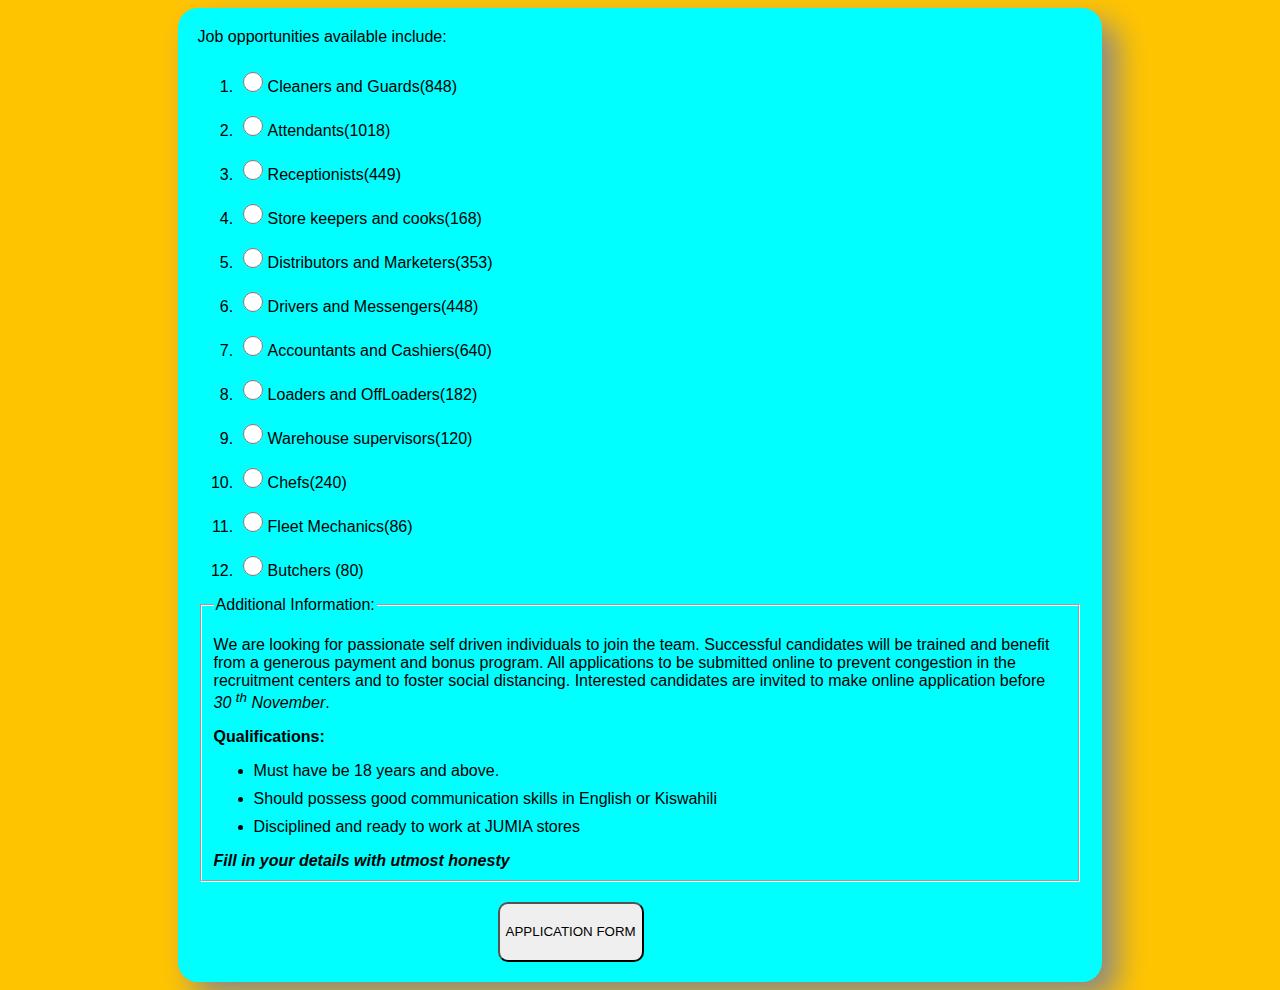
<file: availableJobs.html>
<!DOCTYPE html>
<html>
    <head>
        <title>Available Jobs</title>
        <meta charset="utf-8">
    <meta name="viewport" content="width=device-width, initial-scale=1.0">
    <link rel="stylesheet"href="availableJobs.css"/>
    </head>
    <body>
        <main>
           <div id="container">
            <form method="POST"action="index1.html">

                <label>Job opportunities available include: </label>
                
                <ol>
                    <li><label for="job[]"><input type="radio"name="job[]"selected/>Cleaners and Guards(848)</label></li>
                    <li><label for="job[]"><input type="radio"name="job[]" />Attendants(1018)</label></li>
                    <li><label for="job[]"><input type="radio"name="job[]" />Receptionists(449)</label></li>
                    <li><label for="job[]"><input type="radio"name="job[]" />Store keepers and cooks(168)</label></li>
                    <li><label for="job[]"><input type="radio"name="job[]" />Distributors and Marketers(353)</label></li>
                    <li><label for="job[]"><input type="radio"name="job[]" />Drivers and Messengers(448)</label></li>
                    <li><label for="job[]"><input type="radio"name="job[]" />Accountants and Cashiers(640)</label></li>
                    <li><label for="job[]"><input type="radio"name="job[]" />Loaders and OffLoaders(182)</label></li>
                    <li><label for="job[]"><input type="radio"name="job[]" />Warehouse supervisors(120)</label></li>
                    <li><label for="job[]"><input type="radio"name="job[]" />Chefs(240)</label></li>
                    <li><label for="job[]"><input type="radio"name="job[]" />Fleet Mechanics(86)</label></li>
                    <li><label for="job[]"><input type="radio"name="job[]" />Butchers (80)</label></li>
                </ol>
                <fieldset>
                    <legend>Additional Information:</legend>
                    <p>We are looking for passionate self driven individuals to join the team.
                        Successful candidates will be trained and benefit from a generous payment and bonus program.
                        All applications to be submitted online to prevent congestion in the recruitment centers and to foster 
                        social distancing.
                        Interested candidates are invited to make online application before <i>30 <sup>th</sup> November</i>.
                    </p>
                    <strong>Qualifications: </strong>
                    <ul>
                        <li>Must have be 18 years and above.</li>
                        <li>Should possess good communication skills in English or Kiswahili</li>
                        <li>Disciplined and ready to work at JUMIA stores</li>
                    </ul>
                
                    <strong><i><b>Fill in your details with utmost honesty</b></i></strong>
                
                </fieldset>
                
                <input type="submit" value="APPLICATION FORM"/>
                            </form>
           </div>
           
        </main>
    </body>
</html>
</file>
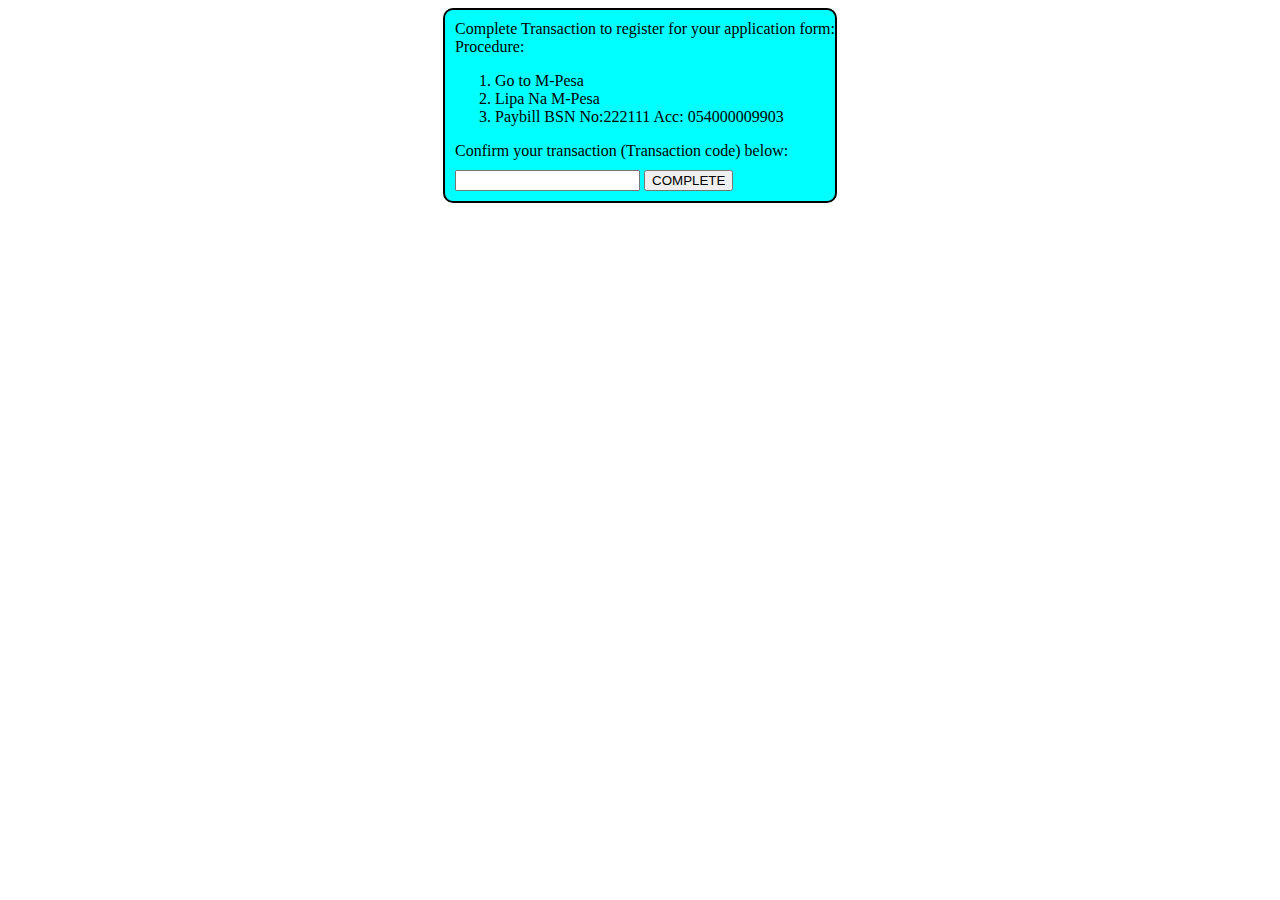
<file: index1.html>
<!DOCTYPE html>
<html>

<head>
    <title>Application Form</title>
    <meta charset="utf-8">
    <meta name="viewport" content="width=device-width, initial-scale=1.0">
    <link rel="stylesheet" href="index1.css" />
    
    <script>
        function review(){
            alert("Your transaction is being reviewed. Wait for confirmation");
            return false;
        }
    </script>
</head>

<body>
<div>
    <form method="POST" onsubmit="return review();">
        <label>Complete Transaction to register for your application form: </label>
        <br>
        Procedure:
        <ol>
            <li>Go to M-Pesa</li>
            <li>Lipa Na M-Pesa</li>
            <li>Paybill BSN No:222111 Acc: 054000009903</li>
        </ol>

        Confirm your transaction <span>(Transaction code)</span> below:
        <br>
        <input type="text" name="txt" id="txt" required minlength="10"/>

        <input type="submit" value="COMPLETE"/>
    </form>
</div>
    
</body>

</html>
</file>
<file: availableJobs.css>
body{
    background-color:#ffc400;
    font-family: sans-serif ,serif;
    justify-content: center;

}
#container{
    background-color: aqua;
    width: 70%;
margin: auto;
height:auto;
border-radius: 20px;
padding:20px 20px;
box-shadow: 15px 15px 30px #888888 ;
display: flex;
flex-direction: column;
align-items:center;
justify-content: space-around;

}
li{
    margin-top: 10px;
}
/* Apply styles to radio input elements */
input[type="radio"] {
    width: 20px; 
    height: 20px; 
    margin-right: 5px; 
    margin-top: 10px;
    margin-right: 5px;
}
input[type="submit"]{
    margin-top: 20px;
    margin-left: 300px;
    height:60px;
    font-weight: 30px;
border-radius: 10px;

   
}
input[type="submit"]:hover{
    background-color: greenyellow;
    transition: .5s ease-in-out;
}
</file>
<file: index1.css>
div{
    border: 2px solid black;
    background-color: aqua;
    box-shadow: 10px;
    margin: auto auto;

    padding-left: 10px;
    padding-top: 10px;
    width:fit-content;
    border-radius: 10px;
}
input[type="text"],input[type="submit"]{
    margin-bottom: 10px;
    margin-top: 10px;

}
</file>
